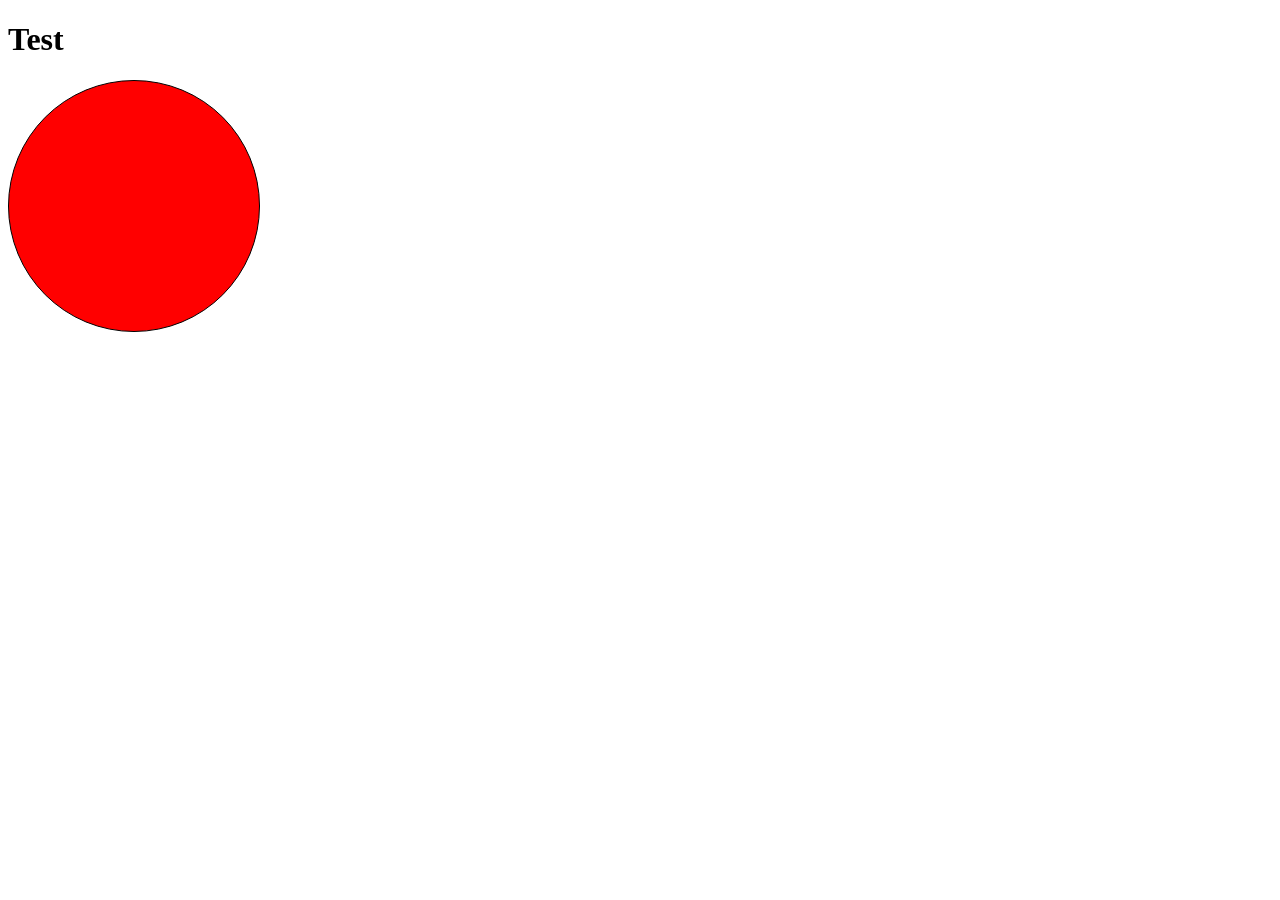
<file: index.html>
<!DOCTYPE html>
<html lang="en">
<head>
    <meta charset="UTF-8">
    <meta name="viewport" content="width=device-width, initial-scale=1.0">
    <title>TEst</title>
</head>
<body>
    <h1>Test</h1>
    <style>
        .box {
            background-color: red;
            width: 250px;
            height: 250px;
            border-radius: 100%;
            border: 1px solid black;
        }
    </style>

    <div class="box"></div>
</body>
</html>
</file>
